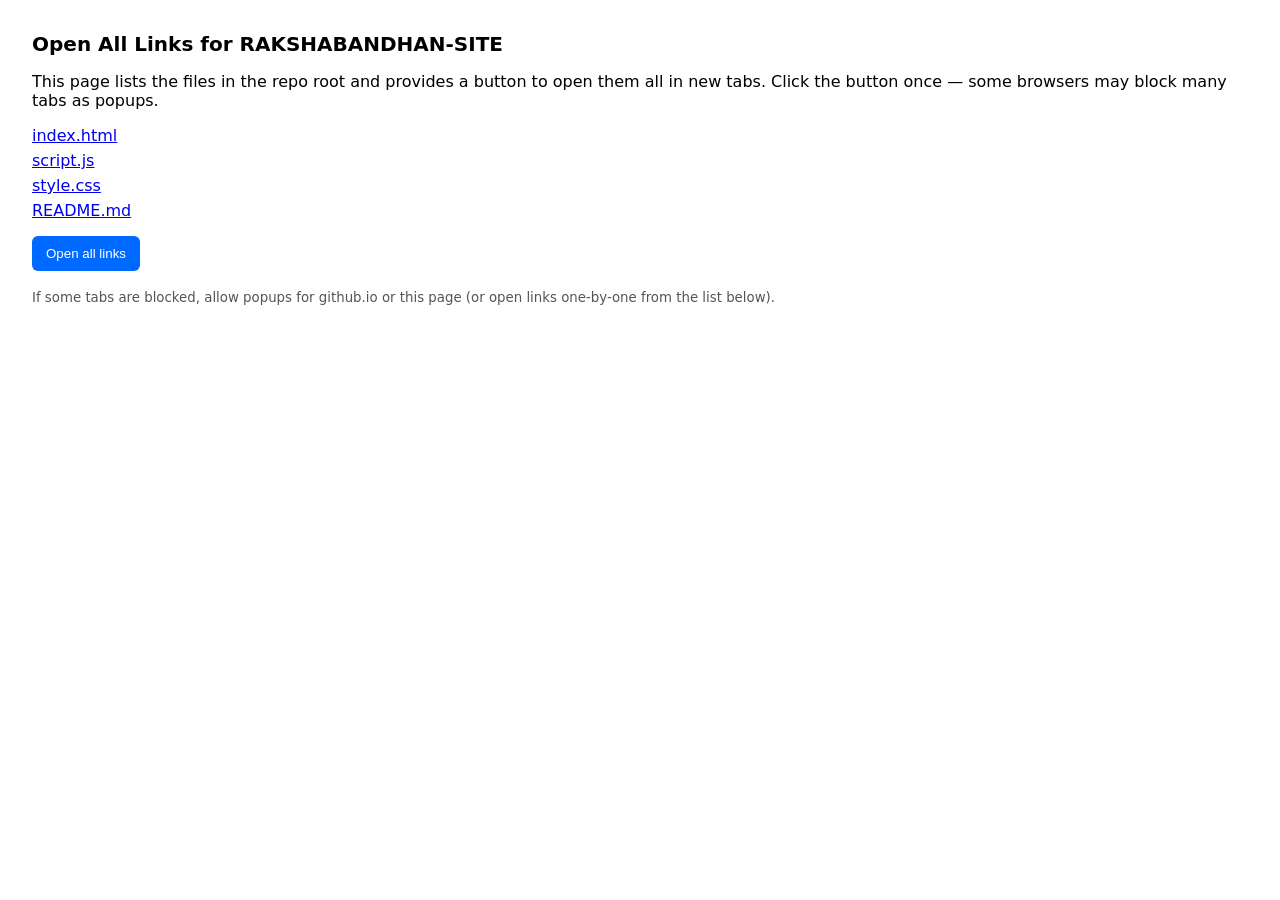
<file: open-all-links.html>
<!doctype html>
<html lang="en">
<head>
  <meta charset="utf-8" />
  <meta name="viewport" content="width=device-width,initial-scale=1" />
  <title>Open All Links - RAKSHABANDHAN-SITE</title>
  <style>
    body{font-family:system-ui,-apple-system,Segoe UI,Roboto,"Helvetica Neue",Arial;margin:32px}
    h1{font-size:20px}
    .links{margin:16px 0}
    .link-item{margin:6px 0}
    button{background:#0069ff;color:white;border:none;padding:10px 14px;border-radius:6px;cursor:pointer}
    small{color:#555}
  </style>
</head>
<body>
  <h1>Open All Links for RAKSHABANDHAN-SITE</h1>
  <p>This page lists the files in the repo root and provides a button to open them all in new tabs. Click the button once — some browsers may block many tabs as popups.</p>

  <div class="links" id="links">
    <!-- Links are injected by script -->
  </div>

  <button id="openAll">Open all links</button>
  <p><small>If some tabs are blocked, allow popups for github.io or this page (or open links one-by-one from the list below).</small></p>

  <script>
    // Repository and file list (root of the repo)
    const owner = 'ashish09-kumar';
    const repo = 'RAKSHABANDHAN-SITE';
    const branch = 'main';

    const files = [
      'index.html',
      'script.js',
      'style.css',
      'README.md'
    ];

    // Construct GitHub blob URLs for viewing files on GitHub
    const base = `https://github.com/${owner}/${repo}/blob/${branch}/`;
    const linksEl = document.getElementById('links');

    files.forEach(f => {
      const div = document.createElement('div');
      div.className = 'link-item';
      const a = document.createElement('a');
      a.href = base + f;
      a.target = '_blank';
      a.rel = 'noopener';
      a.textContent = f;
      div.appendChild(a);
      linksEl.appendChild(div);
    });

    document.getElementById('openAll').addEventListener('click', () => {
      // Open each link in a new tab/window
      files.forEach(f => {
        const url = base + f;
        window.open(url, '_blank', 'noopener');
      });
    });
  </script>
</body>
</html>
</file>
